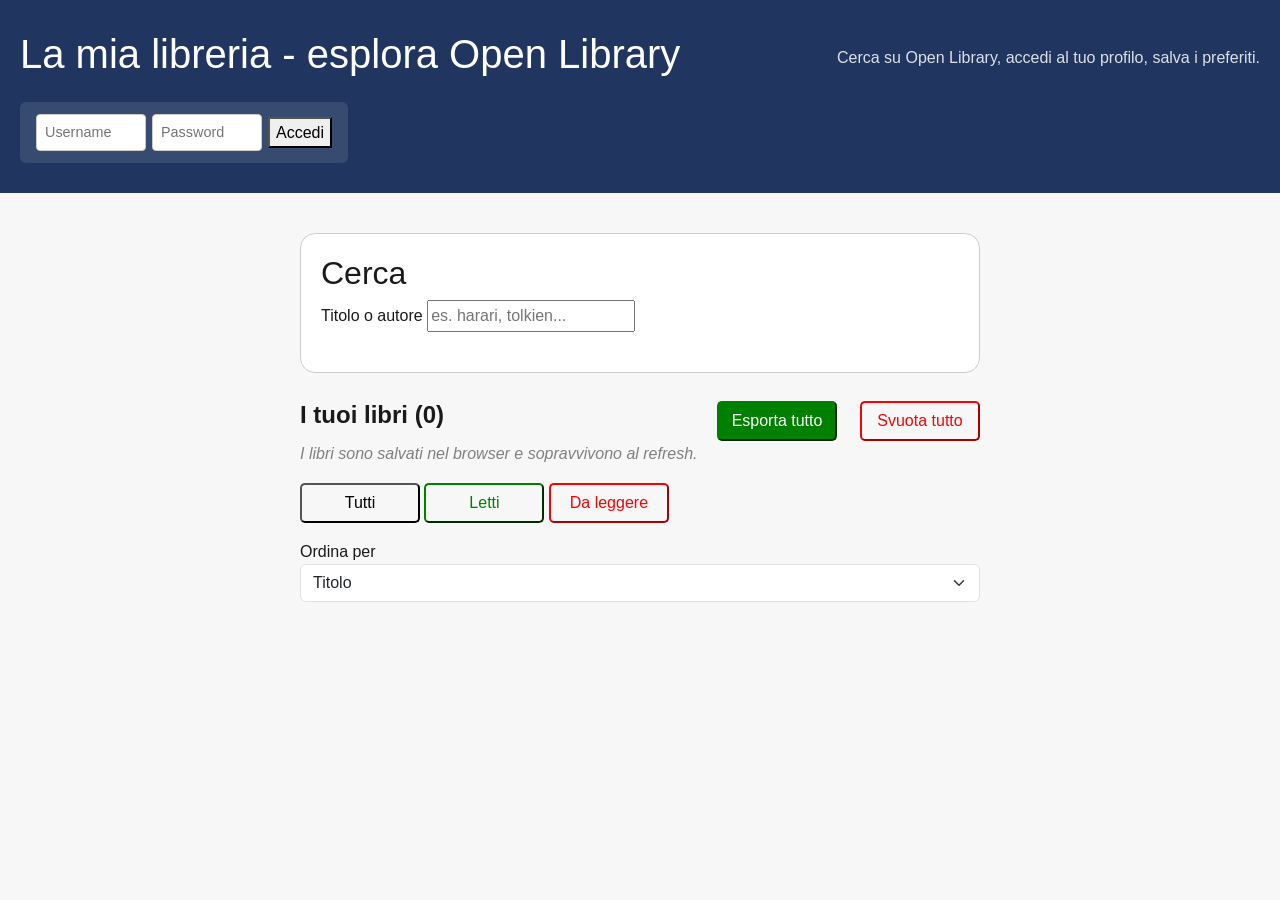
<file: index.html>
<!DOCTYPE html>
<html lang="it">

<head>
  <meta charset="UTF-8">
  <meta name="viewport" content="width=device-width, initial-scale=1.0">
  <title>Mini-libreria — Settimana VII Giorno I</title>
  <link href="https://cdn.jsdelivr.net/npm/bootstrap@5.3.8/dist/css/bootstrap.min.css" rel="stylesheet"
    integrity="sha384-sRIl4kxILFvY47J16cr9ZwB07vP4J8+LH7qKQnuqkuIAvNWLzeN8tE5YBujZqJLB" crossorigin="anonymous">
  <link rel="stylesheet" href="assets/css/style.css">
</head>

<body>

  <header class="site-header">
    <div class="header-row">
      <h1>La mia libreria - esplora Open Library</h1>
      <p>Cerca su Open Library, accedi al tuo profilo, salva i preferiti.</p>
      <div id="auth-box" class="auth-box">
        <!-- Popolato da JS -->
      </div>
    </div>
  </header>

  <main class="container">
    <section id="profilo-section" class="profilo-section" hidden>
      <h2>Il tuo profilo</h2>
      <div id="profilo" class="profilo"></div>
    </section>
    <section class="cerca-section">
      <h2>Cerca</h2>
      <div class="campo">
        <label for="cerca"> Titolo o autore
          <input type="text" id="cerca" name="cerca" placeholder="es. harari, tolkien...">
        </label>
      </div>
      <div id="spinner" class="spinner" hidden>Caricamento in corso...</div>
      <div id="errore" class="alert alert-danger" hidden></div>
      <ul id="risultati" class="risultati">
        <!-- Popolata da JS -->
      </ul>
    </section>
    <section class="lista-section">
      <div class="lista-header">
        <h2>I tuoi libri (<span id="contatore">0</span>) </h2>
        <button id="export-all" class="btn-export">Esporta tutto</button>
        <button id="svuota-tutto" class="btn-svuota">Svuota tutto</button>
      </div>
      <p class="info-storage">I libri sono salvati nel browser e sopravvivono al refresh.</p>
      <div class="filter-buttons mb-3">
        <button id="filter-all" class="btn-all">Tutti</button>
        <button id="filter-read" class="btn-letti">Letti</button>
        <button id="filter-toRead" class="btn-daLeggere">Da leggere</button>
      </div>
      <div class="ordina-libri mb-3">
        <label for="ordina">Ordina per</label>
        <select id="ordina" class="form-select">
          <option value="titolo">Titolo</option>
          <option value="anno">Anno</option>
        </select>
      </div>
      <ul id="lista-libri" class="lista-libri">
        <!-- popolato da JavaScript -->
      </ul>
    </section>

  </main>
  <script src="https://cdn.jsdelivr.net/npm/bootstrap@5.3.8/dist/js/bootstrap.bundle.min.js"
    integrity="sha384-FKyoEForCGlyvwx9Hj09JcYn3nv7wiPVlz7YYwJrWVcXK/BmnVDxM+D2scQbITxI"
    crossorigin="anonymous"></script>
  <script src="assets/js/script.js"></script>
</body>

</html>
</file>
<file: assets/css/style.css>
/* Mini-libreria — Settimana VII Giorno I
   Stile minimal: il focus è sulla logica JS, non sul layout. */

* {
  box-sizing: border-box;
}

body {
  margin: 0;
  font-family: "Helvetica Neue", Arial, sans-serif;
  font-size: 16px;
  line-height: 1.6;
  background: #f7f7f7;
  color: #1a1a1a;
}

.container {
  max-width: 720px;
  margin: 0 auto;
  padding: 20px;
}

.site-header {
  background: hsl(220, 50%, 25%);
  color: white;
  padding: 30px 20px;
  text-align: center;
}

.site-header h1 {
  margin: 0 0 8px;
}
.site-header p {
  margin: 0;
  opacity: 0.85;
}

/* Aggiungi qui le tue regole per form, lista libri, bottoni, ecc. */
.form-section {
  margin: 20px 0;
  padding: 20px;
  background: white;
  border-radius: 5px;
  box-shadow: 0 0 10px rgba(0, 0, 0, 0.1);
}

.form-section h2 {
  margin: 0 0 20px;
  font-size: 1.5em;
}

.lista-section {
  margin-top: 28px;
}

.lista-header {
  display: flex;
  justify-content: space-between;
}

.lista-header h2 {
  font-size: 1.5em;
  font-weight: bold;
}

.btn-svuota {
  color: red;
  background: none;
  border-color: red;
  border-radius: 5px;
  width: 120px;
  height: 40px;
}
.btn-export {
  margin-left: 250px;
  color: white;
  background: green;
  border-color: green;
  border-radius: 5px;
  width: 120px;
  height: 40px;
}

.btn-daLeggere {
  color: red;
  background: none;
  border-color: red;
  border-radius: 5px;
  width: 120px;
  height: 40px;
}

.btn-letti {
  color: green;
  background: none;
  border-color: green;
  border-radius: 5px;
  width: 120px;
  height: 40px;
}

.btn-all {
  color: black;
  background: none;
  border-color: black;
  border-radius: 5px;
  width: 120px;
  height: 40px;
}

.info-storage {
  font-style: italic;
  color: grey;
}
.lista-libri {
  list-style: none;
  padding: 0;
  margin: 0;
}

.lista-libri li {
  background: white;
  padding: 16px;
  margin-bottom: 10px;
  border-radius: 6px;
  border-left: 4px solid hsl(220, 50%, 25%);
  box-shadow: 0 1px 3px rgba(0, 0, 0, 0.5);
  display: flex;
  justify-content: space-between;
  align-items: center;
}

.lista-libri li.letto {
  border-left-color: hsl(140, 50%, 25%);
  opacity: 0.65;
}

.lista-libri .info {
  flex: 1;
}

.lista-libri .titolo {
  font-weight: bold;
}

.lista-libri .meta {
  color: #666;
  font-size: 0.9rem;
}

.lista-libri .badge-formato {
  display: inline-block;
  padding: 2px 8px;
  border-radius: 99px;
  font-size: 0.75rem;
  background: #eee;
  color: #555;
  margin-left: 6px;
  vertical-align: middle;
}

.lista-libri .azioni button {
  background: none;
  border: 1px solid #ccc;
  padding: 6px 12px;
  border-radius: 4px;
  cursor: pointer;
  font-size: 0.9rem;
}

.lista-libri .azioni button:hover {
  background: hsl(140, 50%, 95%);
  border-color: hsl(140, 50%, 35%);
}

/* Cerca style */

.campo {
  margin-bottom: 20px;
}

.cerca-section {
  margin: 20px 0;
  padding: 20px;
  background: white;
  border: 1px solid #ccc;
  border-radius: 15px;
}

.info-search {
  list-style: none;
  padding: 0;
  margin: 0;
}

.info-search {
  background: white;
  padding: 16px;
  margin-bottom: 10px;
  border-radius: 6px;
  border-left: 4px solid hsl(220, 50%, 25%);
  box-shadow: 0 1px 3px rgba(0, 0, 0, 0.5);
  display: flex;
  justify-content: space-between;
  align-items: center;
}

.info-search .titolo {
  font-weight: bold;
}

.info-search .meta {
  color: #666;
  font-size: 0.9rem;
}

.info-search .info {
  flex: 1;
}

.info-search button {
  background: hsl(140, 50%, 35%);
  color: white;
  border: 1px solid #ccc;
  padding: 6px 12px;
  border-radius: 4px;
  cursor: pointer;
  font-size: 0.9rem;
}

.info-search button:disabled {
  background: #ccc;
}

li {
  list-style: none;
}


.header-row {
  display: flex;
  justify-content: space-between;
  align-items: center;
  flex-wrap: wrap;
  gap: 16px;
}

.auth-box {
  background: rgba(255, 255, 255, 0.1);
  padding: 12px 16px;
  border-radius: 6px;
  min-width: 260px;
}

.auth-box form {
  display: flex;
  flex-wrap: wrap;
  gap: 6px;
  align-items: center;
}

.auth-box input {
  padding: 6px 8px;
  border: 1px solid #ccc;
  border-radius: 4px;
  font-size: 0.9rem;
  width: 110px;
}

.auth-box .btn-login,
.auth-box .btn-logout {
  background: hsl(140, 50%, 35%);
  color: white;
  border: none;
  padding: 6px 14px;
  border-radius: 4px;
  cursor: pointer;
  font-size: 0.9rem;
}

.auth-box .btn-logout {
  background: #c44;
}

.auth-box .saluto {
  font-weight: bold;
  margin-right: 8px;
}

.profilo-section {
  background: white;
  padding: 20px 24px;
  margin-top: 20px;
  border-radius: 6px;
  box-shadow: 0 2px 6px rgba(0, 0, 0, 0.06);
}

.profilo {
  display: flex;
  align-items: center;
  gap: 16px;
}

.profilo img {
  width: 64px;
  height: 64px;
  border-radius: 50%;
}

.profilo .info p {
  margin: 2px 0;
}
</file>
